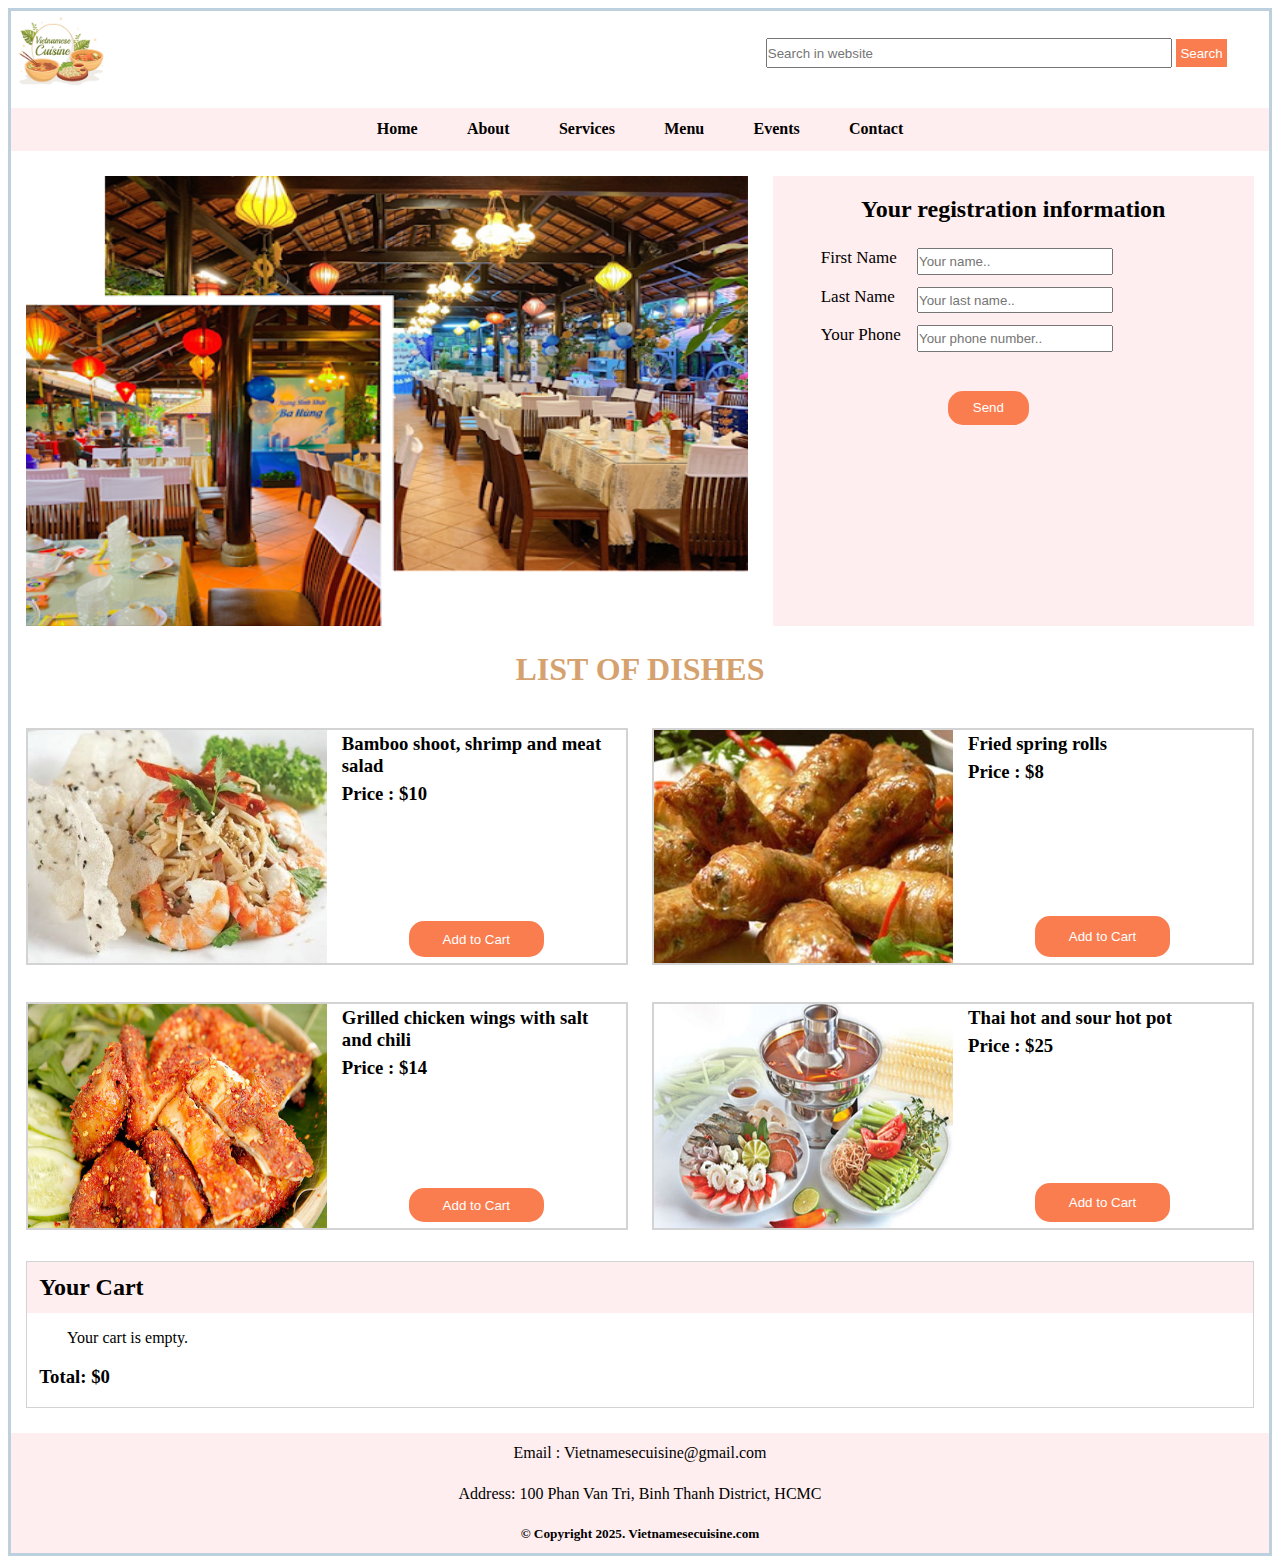
<file: PaperNo_1/All/Resource/index.html>
<!doctype html>
<html>
<head>
<meta charset="utf-8">
<title>Vietnamese cuisine</title>

<!--Embed CSS here-->
<link rel="stylesheet" href="./CSS//styleindex.css"/>

</head>


<body>

	<div> <!--div contains all the web page content-->

		<div class="ct-header"> <!--div contains header content-->

			<div>
				<a href="index.html"><img src="images/Logo.PNG"></a>
			</div>

			<div class="ct-search">
			
				<form>
					<input type="text" placeholder="Search in website">
					<button type="submit">Search</button>
				</form>

			</div>

		</div> <!-- finish div contains header content-->
		
	<!--------------------------------------------------------------------------------------------------------------->	

		<div class="nav-bar"> <!--div contains menu content-->

		  <ul>
			<li><a href="#">Home</a></li>
			<li><a href="#">About</a></li>
			<li><a href="#">Services</a></li>
			<li><a href="#">Menu</a></li>
			<li><a href="#">Events</a></li>
			<li><a href="#">Contact</a></li>
		  </ul>  

		</div> <!-- finish div contains menu content-->

	<!--------------------------------------------------------------------------------------------------------------->	
	
		<div class="ct-1"> <!--div contains banner and  Your registration information content-->

			<div class="ct-1-left"> <!--div contains banner content-->
				<img src="images/nhahang.png" alt="Vietnamese cuisine" />
			</div> <!--finish div contains banner content-->

			<div class="ct-1-right"> <!--div contains Your registration information content-->
			 
				 <h2>Your registration information</h2>

				 <form action="#" method="post" >

					<div class="ct-1-info">
						<label for="fname">First Name</label>
						<input type="text" id="fname" name="firstname" placeholder="Your name.."/>
					</div>

					<div class="ct-1-info">
						<label for="lname">Last Name</label>
						<input type="text" id="lname" name="lastname" placeholder="Your last name.." />
					</div>

					<div class="ct-1-info">
						<label for="phone"> Your Phone</label>
						<input type="text" id="phone" name="phone" placeholder="Your phone number.."/>
					</div>

					<div class="ct-1-btn">
						<input type="submit" value="Send" />
					</div>


				  </form>

			</div> <!-- finish div contains Your registration information content-->

		</div> <!-- Finish div contains banner and  Your registration information content-->

		<!--------------------------------------------------------------------------------------------------------------->

		<div> <!--div contains LIST OF DISHES content-->

			<h1>LIST OF DISHES</h1>

			<div class="ct-2">
				<div class="ct-2-part">
					<div class="ct-2-object">
						<img src="images/goitom.jpg" alt="Bamboo shoot, shrimp and meat salad" />
						<div class="ct-2-ojinfo">
							<h3>Bamboo shoot, shrimp and meat salad</h3>
							<h3>Price : $10</h3>

							<div class="ct-2-btn">
								<button onclick="addToCart('Bamboo shoot, shrimp and meat salad', 10)">Add to Cart</button>
							</div>
						</div>
						

					</div>

					<div class="ct-2-object">

						<img src="images/Nemranchagio.jpg" alt="Fried spring rolls" />
						<div class="ct-2-ojinfo">
							<h3>Fried spring rolls</h3>
							<h3>Price : $8</h3>

							<div class="ct-2-btn">
								<button onclick="addToCart('Fried spring rolls', 8)">Add to Cart</button>
							</div>
						</div>
						

					</div>
				</div>
				

				<div class="ct-2-part">
					<div class="ct-2-object">
						<img src="images/Canhga.jpg" alt="Grilled chicken wings with salt and chili" />
						<div class="ct-2-ojinfo">
							<h3>Grilled chicken wings with salt and chili</h3>
							<h3>Price : $14</h3>

							<div class="ct-2-btn">
								<button onclick="addToCart('Grilled chicken wings with salt and chili', 14)">Add to Cart</button>
							</div>
						</div>
						

					</div>

					<div class="ct-2-object">

						<img src="images/Lathaichuacay.jpg" alt="Thai hot and sour hot pot" />
						<div class="ct-2-ojinfo">
							<h3>Thai hot and sour hot pot</h3>
							<h3>Price : $25</h3>

							<div class="ct-2-btn">
								<button onclick="addToCart('Thai hot and sour hot pot', 25)">Add to Cart</button>
							</div>
						</div>
						

					</div>
				</div>
				

			</div>
			
			<div style="clear: both ;" > </div>

		</div> <!--div contains LIST OF DISHES content-->


	   <!------------------------------------------------------------------------------------------------------------------->

		 <div id="cart"> <!--div contains cart content-->

			<h2>Your Cart</h2>
			
			<div>

				<ul id="cart-items">
					<p>Your cart is empty.</p>
				</ul>
				
				<h3 id="cart-total">Total: $0</h3>

			</div>
			
		 </div> <!-- finish div contains cart content-->

	   <!------------------------------------------------------------------------------------------------------------------->   

		<div class="footer"> <!--div contains footer content-->

					<p>Email : Vietnamesecuisine@gmail.com</p>
					<p>Address: 100 Phan Van Tri, Binh Thanh District, HCMC</p>
					<h5>&copy; Copyright 2025. Vietnamesecuisine.com</h5>

		</div> <!-- finish div contains footer content-->
		
	</div> <!--finish div contains all the web page content-->
	
	<!------------------------------------------------------------------------------------------------------------------->
	
	<script>
		//Write your Javascript code here
		let cart = [];
		let total = 0;

		function addToCart(name, price) {
			cart.push({ name: name, price: price });
			total += price;
			renderCart();
		}

		function renderCart() {
			// Lấy phần hiển thị món ăn
			const cartItems = document.getElementById("cart-items");
			cartItems.innerHTML = "";

			cart.forEach(item => {
				let li = document.createElement("li");
				li.innerText = `${item.name} - $${item.price}`;
				cartItems.appendChild(li);
			});

			// Cập nhật tổng
			document.getElementById("cart-total").innerHTML = `<strong>Total: $${total}</strong>`;
		}
	</script>
	
	
</body>

</html>
</file>
<file: PaperNo_1/All/Resource/CSS/styleindex.css>
body{
    border: 3px solid #BCD1DD;
}
h1{
    text-align: center;
    color: #D5A26F;
}
.ct-header{
    display: flex;
    justify-content: space-between;
    align-items: center;
}
.ct-header img{
    width: 40%;
}
.ct-search{
    align-items: center;
    width: 40%;
}
.ct-search input{
    padding: 1% 0;
    width: 80%;
}
.ct-search button{
    width: 10%;
    padding: 1.3% 0;
    background-color: #FA7D4F;
    border: none;
    color: white;
}
.nav-bar ul{
    display: flex;
    justify-content: center;
    background-color: #FFEEEF;
    margin: 1% 0;
    padding: 1%;
    gap: 4%;
}
.nav-bar li{
    list-style: none;
}
.nav-bar a{
    text-decoration: none;
    color: black;
    font-weight: bold;
}
.ct-1{
    display: flex;
    justify-content: center;
    gap: 2%;
    margin: 2% 1.2%;
}
.ct-1-left{
    width: 60%;
    max-height: 450px;
}
.ct-1-left img{
    width: 100%;
    height: 100%;
}
.ct-1-right{
    width: 40%;
    background-color: #FFEEEF;
}
.ct-1-right h2{
    text-align: center;
}
.ct-1-right form{
    display: flex;
    flex-direction: column;
    justify-content: center;
    align-items: center;
}
.ct-1-info{
    font-size: 17px;
    width: 80%;
    display: flex;
    margin: 1.2% 0;
}
.ct-1-info input{
    width: 50%;
    padding: 1% 0;
}
.ct-1-right label{
    width: 25%;
}
.ct-1-btn{
    display: flex;
    flex-direction: column;
    justify-content: center;
    align-items: end;
    margin: 7%;
}
.ct-1-btn input{
    padding: 30% 80%;
    background-color: #FA7D4F;
    color: white;
    border: #FA7D4F;
    border-radius: 15px;
}
.ct-2{
    display: flex;
    flex-direction: column;
    margin: 1% 1.2%;
}
.ct-2-part{
    width: 100%;
    height: 50%;
    gap: 2%;
    margin: 1.5% 0;
    display: flex;
    justify-content: center;
}
.ct-2-object{
    width: 50%;
    display: flex;
    border: 2px solid lightgray;
}
.ct-2-object img{
    width: 50%;
    height: 100%;
}
.ct-2-ojinfo{
    display: flex;
    width: 50%;
    flex-direction: column;
}
.ct-2-ojinfo h3{
    margin: 1% 5%;
}
.ct-2-btn{
    height: 100%;
    display: flex;
    justify-content: center;
    align-items: end;
    margin: 2% 0;
}
.ct-2-btn button{
    width: 45%;
    height: 25%;
    color: white;
    background-color: #FA7D4F;
    border: #FA7D4F;
    border-radius: 15px;
}
#cart{
    display: flex;
    flex-direction: column;
    margin: 0 1.2%;
    border: 1px solid lightgray;
}
#cart h2{
    margin: 0;
    padding: 1% 1%;
    background-color: #FFEEEF;
}
#cart h3{
    padding: 0 1%;
}
.footer{
    display: flex;
    flex-direction: column;
    justify-content: center;
    align-items: center;
    gap: 0;
    margin: 2% 0 0 0;
    background-color: #FFEEEF;
}
.footer p,
.footer h5{
    margin: 0;
    padding: 0.9% 0;
}
</file>
